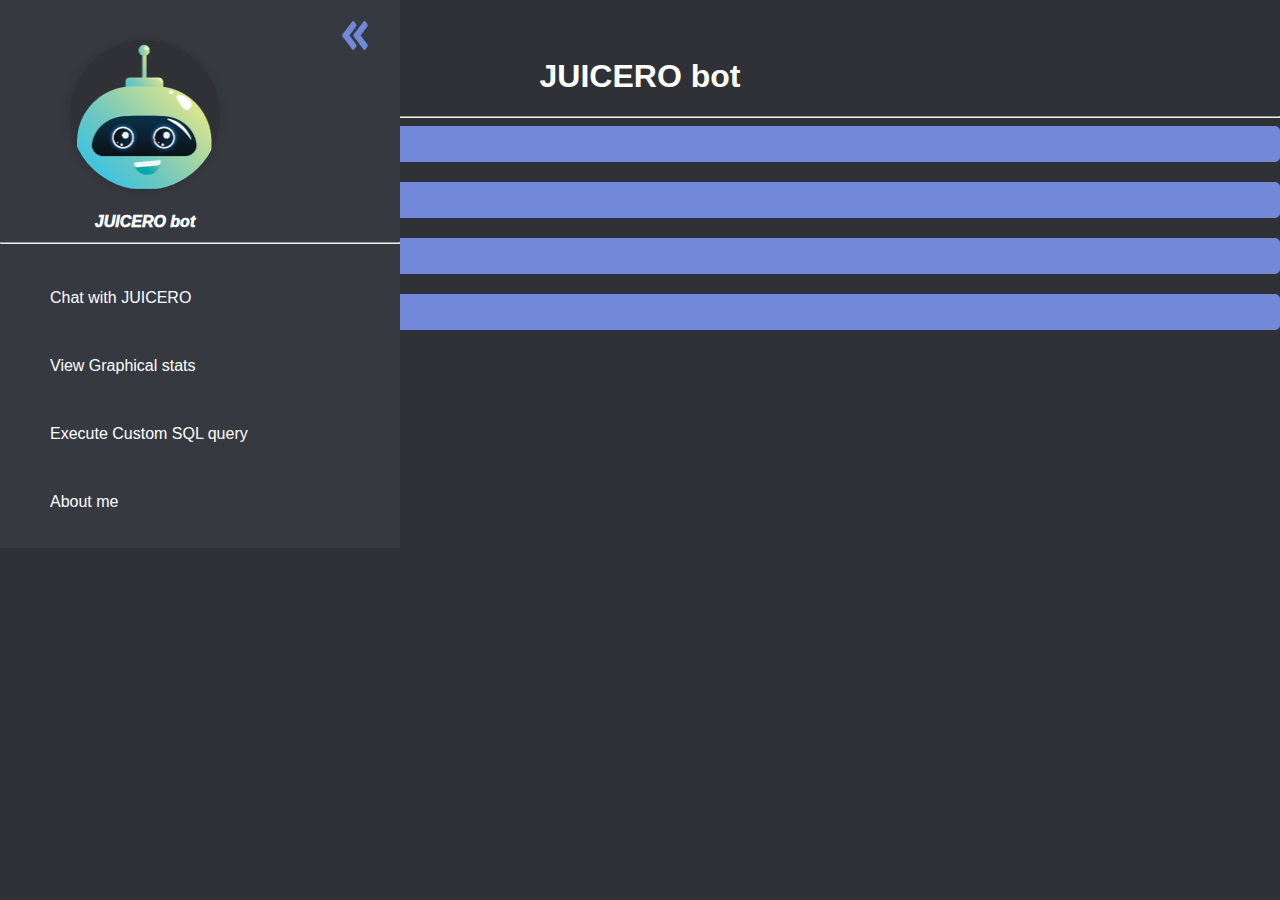
<file: my_rasa_bot_front_end/about_me/about_me.html>
<!DOCTYPE html>
<html>
    <head>
        <meta charset="UTF-8">
        <meta name="viewport" content="width=device-width, initial-scale=1.0">
        <link rel="stylesheet" href="./stylesdiscord.css">
        <script src="./scripts.js"></script>
    </head>


<body >
    <header class="myheader">
        <div  id="mySidenav" class="sidenav" overflow-x="hidden">

            <div class="profile_pic">
                <img alt="JUICERO bot logo" src="../images/bot-logo.png" >
                <h2>JUICERO bot</h2>
            </div>
            <hr />
    
            <br />
            
            <a href= "../index.html">Chat with JUICERO</a> <br />
            <a href= "./view_graphical_stats.html">View Graphical stats</a> <br />
            <a href= "../execute_custom_sql_query/execute_custom_sql_query.html">Execute Custom SQL query</a> <br />
            <a href= "./about_me.html">About me</a><br />
    
            <button class="closebtn" onclick="closeNav()"><img src="../images/close_side_nav.png" height="40" width="30" /></button>
    
        </div>
    
        <div id="menu_load_opt" class="menu_load_opt">
            <button class="openbtn" onclick="openNav()"> <img src="../images/menu_load.png" height="40" alt="open menu bar" /></button>
        </div>
        <div class="center-content">
            <h1>JUICERO bot</h1>
          </div>
        <hr />
    </header>
   
	<div class="credits">
		<button class="credits-btn">Developer Credits</button>
		<div class="credits-details">
		  <p><strong>Name:</strong> Prasad Patil</p>
		  <p><strong>Email:</strong> temp@gmail.com</p>
		  <p><strong>College, Dept:</strong> RVCSE 2024 batch</p>
		</div>
	  </div>
	  
	  <div class="documentation">
		<button class="documentation-btn">Rasa Framework Documentation</button>
		<div class="documentation-details">
		  <p><strong>Website:</strong> <a href="https://rasa.com/" target="_blank">https://rasa.com/</a></p>
		  <p><strong>YouTube Channel:</strong> <a href="https://www.youtube.com/channel/UCJ0V6493igu4ar1PyAA1ZAg" target="_blank">rasa</a></p>
		</div>
	  </div>
	  
	  <div class="tech-dependencies">
		<button class="tech-dependencies-btn">Tech Dependencies</button>
		<div class="tech-dependencies-details">
		  <h4>Backend:</h4>
		  <ul>
			<li>Chat-bot framework used: Rasa</li>
			<li>Rasa Version: 2.5.1</li>
			<li>Minimum Compatible Version: 2.2.0a1</li>
			<li>Rasa SDK Version: 2.5.0</li>
			<li>Rasa X Version: None</li>
			<li>Python Version: 3.7.4</li>
		  </ul>
	  
		  <h4>Servers:</h4>
		  <ul>
			<li>Rasa Server</li>
			<li>Rasa Action Server</li>
		  </ul>
	  
		  <h4>MYSQL:</h4>
		  <ul>
			<li>Path: C:\Program Files\MySQL\MySQL Server 8.0\bin\mysql.exe</li>
			<li>Version: Ver 8.0.31 for Win64 on x86_64</li>
			<li>Server: MySQL Community Server - GPL</li>
		  </ul>
	  
		  <h4>Frontend:</h4>
		  <ul>
			<li>HTML</li>
			<li>CSS</li>
			<li>JS</li>
			<li>Jquery</li>
		  </ul>
		</div>
	  </div>
	  
	  <div class="demo-video">
		<button class="demo-video-btn">Demo Video</button>
		<div class="demo-video-details">
		  <p>Will provide the YouTube video link later-on.</p>
		</div>
	  </div>
	  
</body>
</html>
</file>
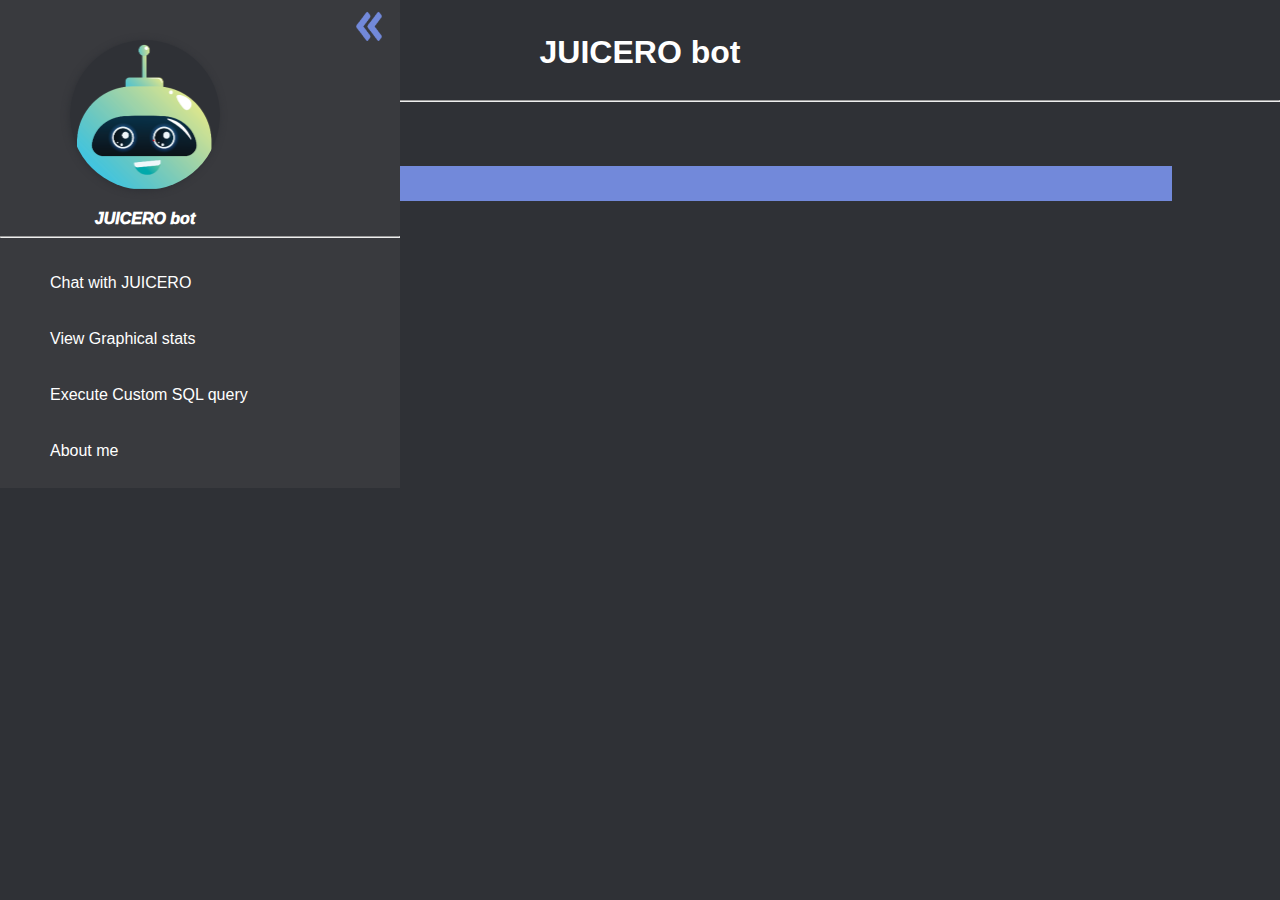
<file: my_rasa_bot_front_end/execute_custom_sql_query/execute_custom_sql_query.html>
<!DOCTYPE html>
<html>
  <head>
    <meta charset="windows-1252" />
    <title>JUICERO Terminal</title>
    <link rel="stylesheet" href="./stylesdiscord.css" />

    <!-- link to jQuery library -->
	<script src="https://code.jquery.com/jquery-3.6.0.min.js"></script>
	<!-- script for dropdown functionality -->
	<script>
		$(document).ready(function(){
			$("#dropdown-button").click(function(){
				$("#demo-vedio").toggle();
			});
		});
	</script>
  </head>
  <body>
    <header class="myheader">
      <div  id="mySidenav" class="sidenav" overflow-x="hidden">

          <div class="profile_pic">
              <img alt="JUICERO bot logo" src="../images/bot-logo.png" >
              <h2>JUICERO bot</h2>
          </div>
          <hr />
  
          <br />
          
          <a href= "../index.html">Chat with JUICERO</a> <br />
          <a href= "../view_graphical_stats/view_graphical_stats.html">View Graphical stats</a> <br />
          <a href= "./execute_custom_sql_query.html">Execute Custom SQL query</a> <br />
          <a href= "../about_me/about_me.html">About me</a><br />
  
          <button class="closebtn" onclick="closeNav()"><img src="../images/close_side_nav.png" height="40" width="30" /></button>
  
      </div>
  
      <div id="menu_load_opt" class="menu_load_opt">
          <button class="openbtn" onclick="openNav()"> <img src="../images/menu_load.png" height="40" alt="open menu bar" /></button>
      </div>
      <div class="center-content">
          <h1>JUICERO bot</h1>
        </div>
      <hr />
  </header>

<div class="body">
    <div id="terminal">
      <pre id="console"></pre>
      <form>
        <span id="user">&gt;</span>
        <textarea
          id="input"
          name="input"
          autofocus
          rows="1"
          placeholder="Type a command and press Enter"
        ></textarea>
      </form>
    </div>
</div>
    <script src="./scripts.js"></script>
  </body>
</html>
</file>
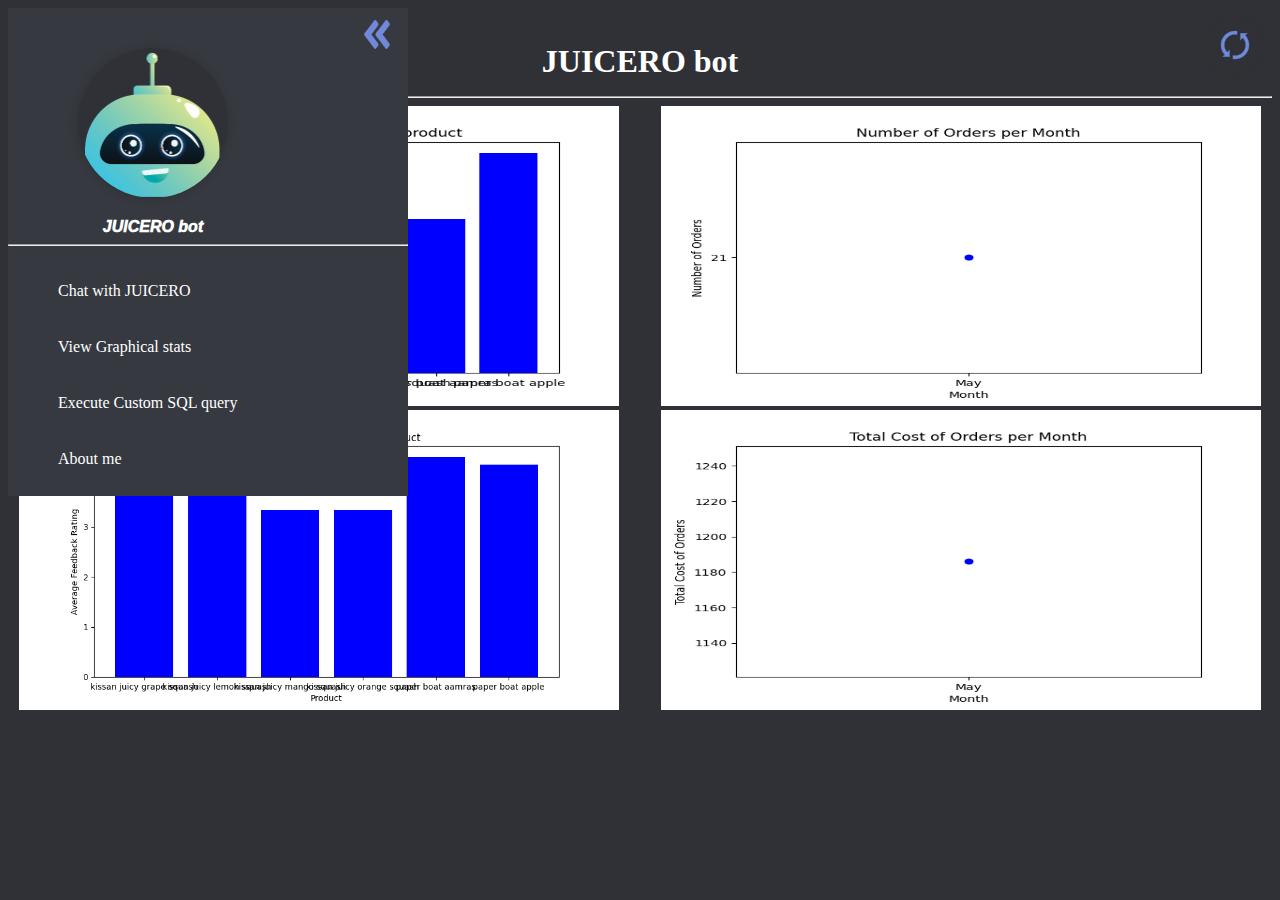
<file: my_rasa_bot_front_end/view_graphical_stats/view_graphical_stats.html>
<!DOCTYPE html>
<html>
    <head>
        <meta charset="UTF-8">
        <meta name="viewport" content="width=device-width, initial-scale=1.0">
        <link rel="stylesheet" href="./stylesdiscord.css">
        <script src="https://code.jquery.com/jquery-3.6.0.min.js"></script>
        <script src="./scripts.js"></script>
    </head>


<body >
    <header class="myheader">
        <div  id="mySidenav" class="sidenav" overflow-x="hidden">

            <div class="profile_pic">
                <img alt="JUICERO bot logo" src="../images/bot-logo.png" >
                <h2>JUICERO bot</h2>
            </div>
            <hr />
    
            <br />
            
            <a href= "../index.html">Chat with JUICERO</a> <br />
            <a href= "./view_graphical_stats.html">View Graphical stats</a> <br />
            <a href= "../execute_custom_sql_query/execute_custom_sql_query.html">Execute Custom SQL query</a> <br />
            <a href= "../about_me/about_me.html">About me</a><br />
            
            <button class="closebtn" onclick="closeNav()"><img src="../images/close_side_nav.png" height="40" width="30" /></button>
    
        </div>
    
        <div id="menu_load_opt" class="menu_load_opt">
            <button class="openbtn" onclick="openNav()"> <img src="../images/menu_load.png" height="40" alt="open menu bar" /></button>
        </div>
        <div class="center-content">
            <h1>JUICERO bot</h1>
          </div>
        <hr />
    </header>

    <div class="container">
        <div class="row">
            <div class="column">
                <img src="./graphs_images/product_no_of_orders.png" alt="Product no of orders" height="300" width="600" />
            </div>
            <div class="column">
                <img src="./graphs_images/product_feedback_graph.png" alt="Product feedback graph"  height="300" width="600" />
            </div>
        </div>
        <div class="row">
            <div class="column">
                <img src="./graphs_images/orders_month.png" alt="Orders month"  height="300" width="600" />
            </div>
            <div class="column">
                <img src="./graphs_images/orders_month_cost.png" alt="Orders month cost"  height="300" width="600" />
            </div>
        </div>
         
        <button class="refreshbtn" onclick="refresh()"><img src="./refresh_icon.png" alt="refresh all graphs" /></button>
    </div>

   

</body>
</html>
</file>
<file: my_rasa_bot_front_end/about_me/stylesdiscord.css>
:root {
  --my-header-color: #2f3136;
}

/* css for header and side menu bar */
.myheader{
  background-color: var(--my-header-color);
  background-size: cover;
  background-position: center;
}
.sidenav {
  width: 400px;
  position: fixed;
  margin-top: 0px;
  background-color: #36393f;
  overflow-x: hidden;
  padding-top: 0px;
  transition: 0.5s;
}

.profile_pic {
  margin-top: 40px;
  margin-left: 40px;
  display: flex;
  align-items: center;
  justify-content: center;
  flex-direction: column;
}

.profile_pic img {
  height:150px;
  width:150px;
  margin-bottom: 10px;
  margin-left: -150px;
  position: center;
  border-radius:50%;
  box-shadow:-1px 1px 7px #2f3136;
  object-fit:cover;
}

.profile_pic h2 {
  white-space: nowrap;
  margin-top: 10px;
  margin-left: -150px;
  margin-bottom: 0px;
  align-items: center;
  font-size: medium;
  font-weight: 1000;
  font-family: 'Franklin Gothic Medium', 'Arial Narrow', Arial, sans-serif;
  font-style: italic;
  color: #fff;
}

.sidenav a {
  display: block;
  padding: 10px;
  margin-left: 40px;
  text-decoration: none;
  text-emphasis-color: #b9bbbe;
  color: #fff;
}

.sidenav a:hover {
  background-color: #7289da;
}

.closebtn {
  position: absolute;
  top: 0;
  right: 0;
  font-size: 36px;
  margin-right: 10px;
  margin-top: 5px;
  border: none;
  background-color: transparent;
  color: #fff;
}

.openbtn {
  border-radius: 60%;
  background-color: var(--my-header-color);
  font-size: 30px;
  cursor: pointer;
  margin-left: 0px;
  margin-top: 0px;
  border: hidden;
  -webkit-border-radius: 60%;
  -moz-border-radius: 60%;
  -ms-border-radius: 60%;
  -o-border-radius: 60%;
}
.openbtn img{
  border-radius: 50%;
  -webkit-border-radius: 50%;
  -moz-border-radius: 50%;
  -ms-border-radius: 50%;
  -o-border-radius: 50%;
}

.menu_load_opt {
  transition: margin-left 0.5s;
  padding: 20px;
}

/* center content */
.center-content {
  display: flex;
  justify-content: center;
  align-items: center;
  text-align: center;
  margin-top: -6%;
  margin-bottom: -1%;
}

.center-content h1 {
  font-size: 2rem;
  color: #fff;
}



/* body */
body {
  background-color: var(--my-header-color);
  color: #fff;
  margin: 0;
	padding: 0;
	font-family: Arial, sans-serif;
	font-size: 16px;
	line-height: 1.5;
}

/* the about me content */

/* CSS for the dropdown button */
.dropbtn {
  background-color: #4CAF50;
  color: white;
  padding: 16px;
  font-size: 16px;
  border: none;
  cursor: pointer;
}

/* CSS for the dropdown button on hover */
.dropbtn:hover, .dropbtn:focus {
  background-color: #3e8e41;
}

/* CSS for the container of the dropdown items */
.dropdown {
  position: relative;
  display: inline-block;
}

/* CSS for the dropdown items */
.dropdown-content {
  display: none;
  position: absolute;
  z-index: 1;
  background-color: #f1f1f1;
  min-width: 160px;
  box-shadow: 0px 8px 16px 0px rgba(0,0,0,0.2);
  padding: 12px 16px;
}

/* CSS for the dropdown items on hover */
.dropdown-content a:hover {
  background-color: #ddd;
}

/* CSS for showing the dropdown items */
.show {
  display: block;
}





/* css for about me content  */
button {
  background-color: #7289da;
  color: #fff;
  border: none;
  padding: 10px 20px;
  border-radius: 5px;
  cursor: pointer;
  font-size: 14px;
  font-weight: bold;
}

button:focus {
  outline: none;
}

.credits,
.documentation,
.tech-dependencies,
.demo-video {
  margin-bottom: 20px;
}

button.credits-btn,
button.documentation-btn,
button.tech-dependencies-btn,
button.demo-video-btn {
  width: 100%;
  text-align: left;
}

.credits-details,
.documentation-details,
.tech-dependencies-details,
.demo-video-details {
  display: none;
  background-color: #2f3136;
  padding: 10px;
  border-radius: 5px;
}

.credits-details p,
.documentation-details p,
.tech-dependencies-details ul li,
.demo-video-details p {
  margin: 5px 0;
}

.show {
  display: block;
}
</file>
<file: my_rasa_bot_front_end/execute_custom_sql_query/stylesdiscord.css>
:root {
  --my-header-color: #2f3136;
}

/* css for header and side menu bar */
.myheader{
  background-color: var(--my-header-color);
  background-size: cover;
  background-position: center;
}
.sidenav {
  width: 400px;
  position: fixed;
  margin-top: 0px;
  background-color: #393a3e;
  overflow-x: hidden;
  padding-top: 0px;
  border: #7289da;
  transition: 0.5s;
}

.profile_pic {
  margin-top: 40px;
  margin-left: 40px;
  display: flex;
  align-items: center;
  justify-content: center;
  flex-direction: column;
}

.profile_pic img {
  height:150px;
  width:150px;
  margin-bottom: 10px;
  margin-left: -150px;
  position: center;
  border-radius:50%;
  box-shadow:-1px 1px 7px #2f3136;
  object-fit:cover;
}

.profile_pic h2 {
  white-space: nowrap;
  margin-top: 10px;
  margin-left: -150px;
  margin-bottom: 0px;
  align-items: center;
  font-size: medium;
  font-weight: 1000;
  font-family: 'Franklin Gothic Medium', 'Arial Narrow', Arial, sans-serif;
  font-style: italic;
  color: #fff;
}

.sidenav a {
  display: block;
  padding: 10px;
  margin-left: 40px;
  text-decoration: none;
  text-emphasis-color: #b9bbbe;
  color: #fff;
}

.sidenav a:hover {
  background-color: #7289da;
}

.closebtn {
  position: absolute;
  top: 0;
  right: 0;
  font-size: 36px;
  margin-right: 10px;
  margin-top: 5px;
  border: none;
  background-color: transparent;
  color: #fff;
}

.openbtn {
  border-radius: 60%;
  background-color: var(--my-header-color);
  font-size: 30px;
  cursor: pointer;
  margin-left: 0px;
  margin-top: 0px;
  border: hidden;
  -webkit-border-radius: 60%;
  -moz-border-radius: 60%;
  -ms-border-radius: 60%;
  -o-border-radius: 60%;
}
.openbtn img{
  border-radius: 50%;
  -webkit-border-radius: 50%;
  -moz-border-radius: 50%;
  -ms-border-radius: 50%;
  -o-border-radius: 50%;
}

.menu_load_opt {
  transition: margin-left 0.5s;
  padding: 20px;
}

/* center content */
.center-content {
  display: flex;
  justify-content: center;
  align-items: center;
  text-align: center;
  margin-top: -6%;
}

.center-content h1 {
  font-size: 2rem;
  color: #fff;
}

/* css for header and  side menu bar*/


/* css for terminal like body */


body {
  font-family: 'Segoe UI', Tahoma, Geneva, Verdana, sans-serif;
  background-color: #2f3136;
  color: #fff;
  margin: 0;
  padding: 0;
}

#terminal {
  width: 100%;
  height: calc(100% - 80px);
  display: flex;
  flex-direction: column;
  justify-content: flex-start;
  align-items: flex-start;
  padding: 20px;
}

#console {
  width: 100%;
  height: calc(100% - 50px);
  overflow-y: scroll;
}

form {
  display: flex;
  justify-content: flex-start;
  align-items: flex-start;
  width: 90%;
  margin-top: 10px;
}

#user {
  color: #7289da;
  font-weight: bold;
}

#input {
  width: 100%;
  height: 25px;
  margin-left: 10px;
  border: none;
  background-color: #7289da;
  color: #fff;
  font-size: 16px;
  padding: 5px;
  resize: none;
}

#input:focus {
  outline: none;
  box-shadow: none;
}

#input::placeholder {
  color: #b9bbbe;
}



/* CSS for tables */


 table {
  border-collapse: collapse;
  margin-bottom: 20px;
  border: 1px solid #e8e8e8a0; /* Border color and thickness */
}

/* Style for table header */
 th {
  background-color: #7289da;
  padding: 8px;
  text-align: left;
  border: 1px solid #ddd; /* Border color and thickness */
}

/* Style for table rows */
td {
  padding: 8px;
  border-bottom: 1px solid #ddd; /* Border color and thickness */
  border-right: 1px solid #ddd; /* Border color and thickness */
}
</file>
<file: my_rasa_bot_front_end/view_graphical_stats/stylesdiscord.css>
:root {
  --my-header-color: #2f3136;
}

/* css for header and side menu bar */
.myheader{
  background-color: var(--my-header-color);
  background-size: cover;
  background-position: center;
}
.sidenav {
  width: 400px;
  position: fixed;
  margin-top: 0px;
  background-color: #36393f;
  overflow-x: hidden;
  padding-top: 0px;
  transition: 0.5s;
}

.profile_pic {
  margin-top: 40px;
  margin-left: 40px;
  display: flex;
  align-items: center;
  justify-content: center;
  flex-direction: column;
}

.profile_pic img {
  height:150px;
  width:150px;
  margin-bottom: 10px;
  margin-left: -150px;
  position: center;
  border-radius:50%;
  box-shadow:-1px 1px 7px #2f3136;
  object-fit:cover;
}

.profile_pic h2 {
  white-space: nowrap;
  margin-top: 10px;
  margin-left: -150px;
  margin-bottom: 0px;
  align-items: center;
  font-size: medium;
  font-weight: 1000;
  font-family: 'Franklin Gothic Medium', 'Arial Narrow', Arial, sans-serif;
  font-style: italic;
  color: #fff;
}

.sidenav a {
  display: block;
  padding: 10px;
  margin-left: 40px;
  text-decoration: none;
  text-emphasis-color: #b9bbbe;
  color: #fff;
}

.sidenav a:hover {
  background-color: #7289da;
}

.closebtn {
  position: absolute;
  top: 0;
  right: 0;
  font-size: 36px;
  margin-right: 10px;
  margin-top: 5px;
  border: none;
  background-color: transparent;
  color: #fff;
}

.openbtn {
  border-radius: 60%;
  background-color: var(--my-header-color);
  font-size: 30px;
  cursor: pointer;
  margin-left: 0px;
  margin-top: 0px;
  border: hidden;
  -webkit-border-radius: 60%;
  -moz-border-radius: 60%;
  -ms-border-radius: 60%;
  -o-border-radius: 60%;
}
.openbtn img{
  border-radius: 50%;
  -webkit-border-radius: 50%;
  -moz-border-radius: 50%;
  -ms-border-radius: 50%;
  -o-border-radius: 50%;
}

.menu_load_opt {
  transition: margin-left 0.5s;
  padding: 20px;
}

/* center content */
.center-content {
  display: flex;
  justify-content: center;
  align-items: center;
  text-align: center;
  margin-top: -6%;
  margin-bottom: -1%;
}

.center-content h1 {
  font-size: 2rem;
  color: #fff;
}


/* for graphs */
.container {
  display: grid;
  grid-template-columns: repeat(2, 1fr);
  grid-gap: 20px;
  justify-items: center;
  align-items: center;
}

.container img {
  max-width: 100%;
}

/* refresh button */
.refreshbtn {
  position: fixed;
  top: 20px;
  right: 20px;
  background-color:  var(--my-header-color);
  color: #333;
  border: none;
  border-radius: 50%;
  padding: 10px;
  box-shadow: 0px 0px 5px #333;
  cursor: pointer;
}


/* body */
body {
  overflow: hidden;
  background-color: var(--my-header-color);
}
</file>
